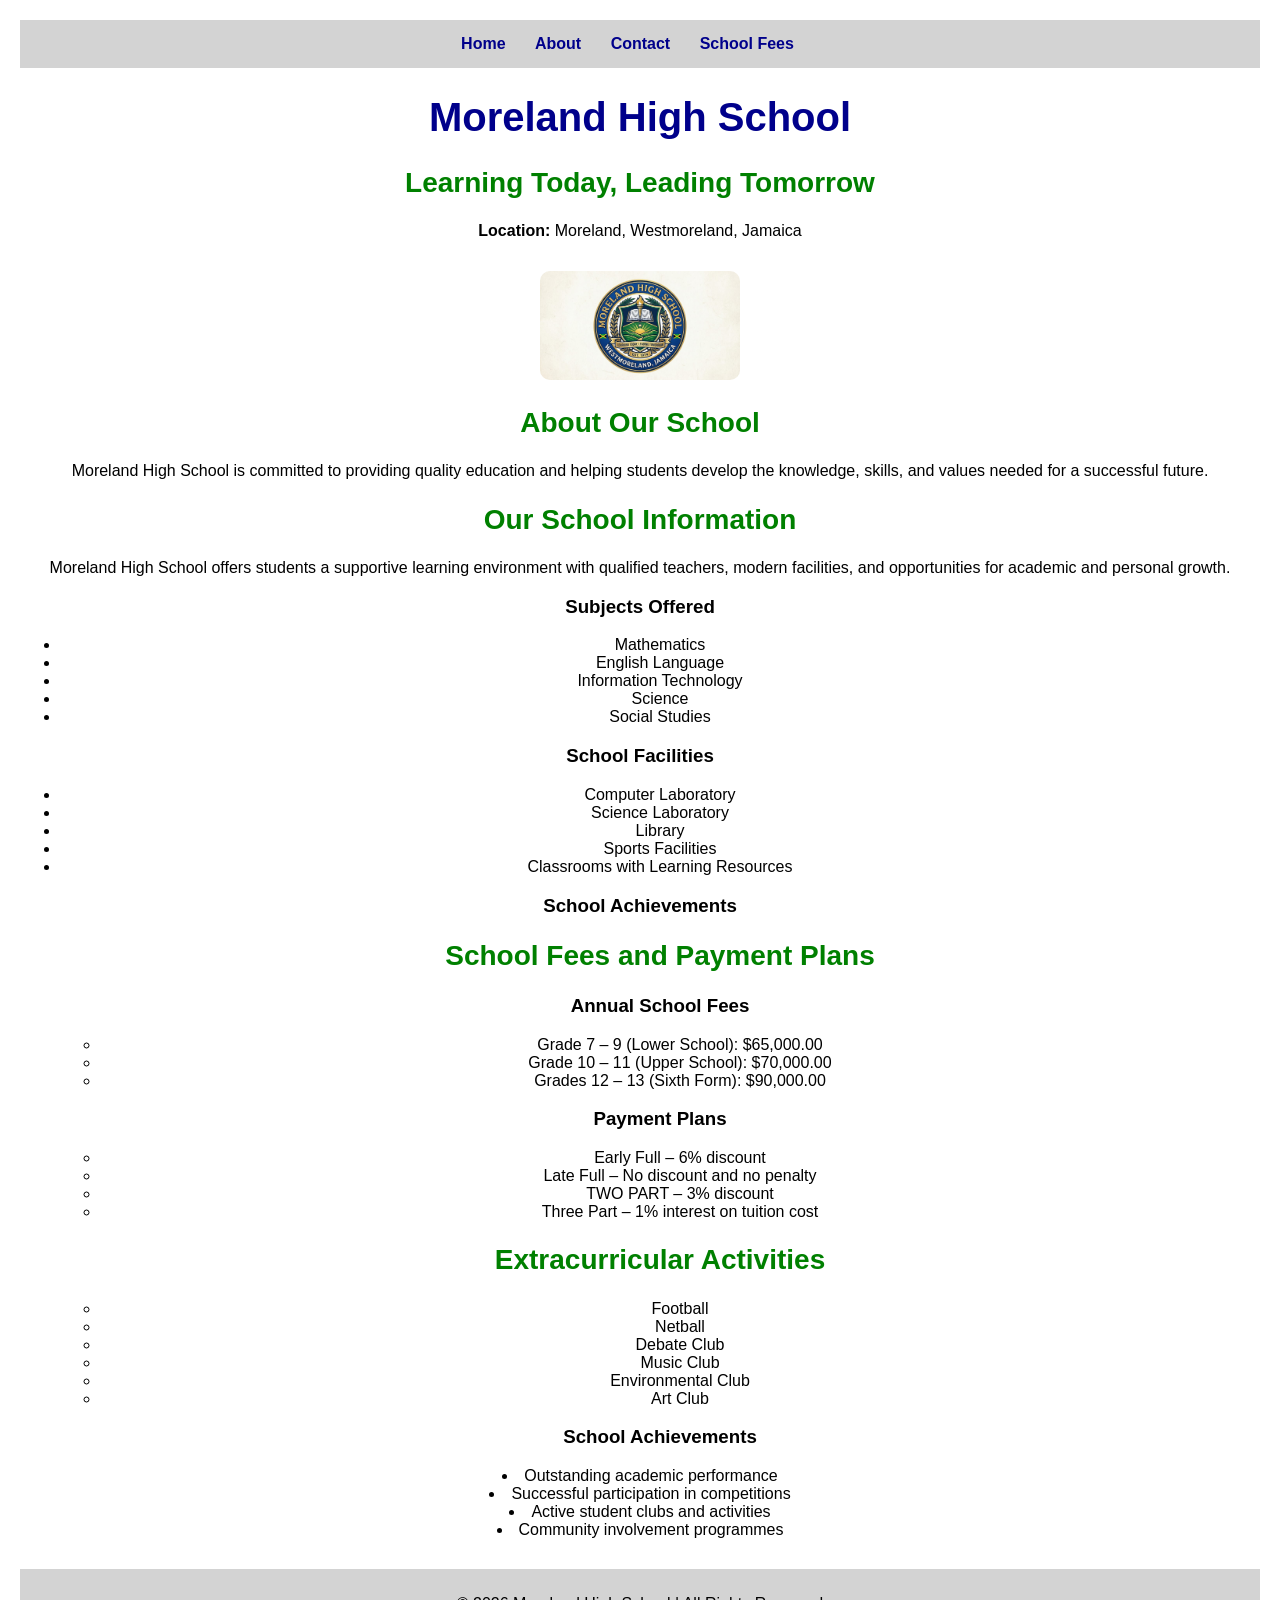
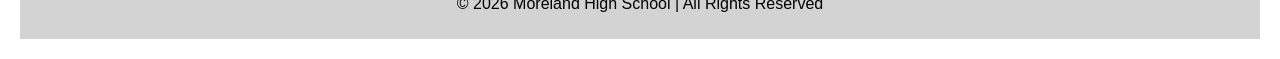
<file: index.html>
<!DOCTYPE html>
<html lang="en">
<head>
    <meta charset="UTF-8">
    <meta name="viewport" content="width=device-width, initial-scale=1.0">
    <title>Moreland High School</title>
</head>
<body>
<nav>

<a href="index.html">Home</a>

<a href="about.html">About</a>

<a href="contact.html">Contact</a>

<a href="#fees">School Fees</a>

</nav>
<main>
<h1>Moreland High School</h1>
<link rel="stylesheet" href="style.css">
<h2>Learning Today, Leading Tomorrow</h2>
<p><strong>Location:</strong> Moreland, Westmoreland, Jamaica</p>
<img src="logo.png" alt="Moreland High School Logo" width="200">
<h2>About Our School</h2>

<p>
Moreland High School is committed to providing quality education and helping students develop the knowledge, skills, and values needed for a successful future.
</p>
<h2>Our School Information</h2>

<p>
Moreland High School offers students a supportive learning environment with qualified teachers, modern facilities, and opportunities for academic and personal growth.
</p>

<h3>Subjects Offered</h3>

<ul>
    <li>Mathematics</li>
    <li>English Language</li>
    <li>Information Technology</li>
    <li>Science</li>
    <li>Social Studies</li>
</ul>
<h3>School Facilities</h3>

<ul>
    <li>Computer Laboratory</li>
    <li>Science Laboratory</li>
    <li>Library</li>
    <li>Sports Facilities</li>
    <li>Classrooms with Learning Resources</li>
</ul>
<h3>School Achievements</h3>

<ul>

    <h2 id="fees">School Fees and Payment Plans</h2>

<h3>Annual School Fees</h3>

<ul>
    <li>Grade 7 – 9 (Lower School): $65,000.00</li>
    <li>Grade 10 – 11 (Upper School): $70,000.00</li>
    <li>Grades 12 – 13 (Sixth Form): $90,000.00</li>
</ul>

<h3>Payment Plans</h3>

<ul>
    <li>Early Full – 6% discount</li>
    <li>Late Full – No discount and no penalty</li>
    <li>TWO PART – 3% discount</li>
    <li>Three Part – 1% interest on tuition cost</li>
</ul>
    <h2>Extracurricular Activities</h2>

<ul>
    <li>Football</li>
    <li>Netball</li>
    <li>Debate Club</li>
    <li>Music Club</li>
    <li>Environmental Club</li>
    <li>Art Club</li>
</ul>

    <h3>School Achievements</h3>
</ul>
    <li>Outstanding academic performance</li>
    <li>Successful participation in competitions</li>
    <li>Active student clubs and activities</li>
    <li>Community involvement programmes</li>
</ul>
</main>
<footer>

<p>© 2026 Moreland High School | All Rights Reserved</p>

</footer>
</body>
</html>
</file>
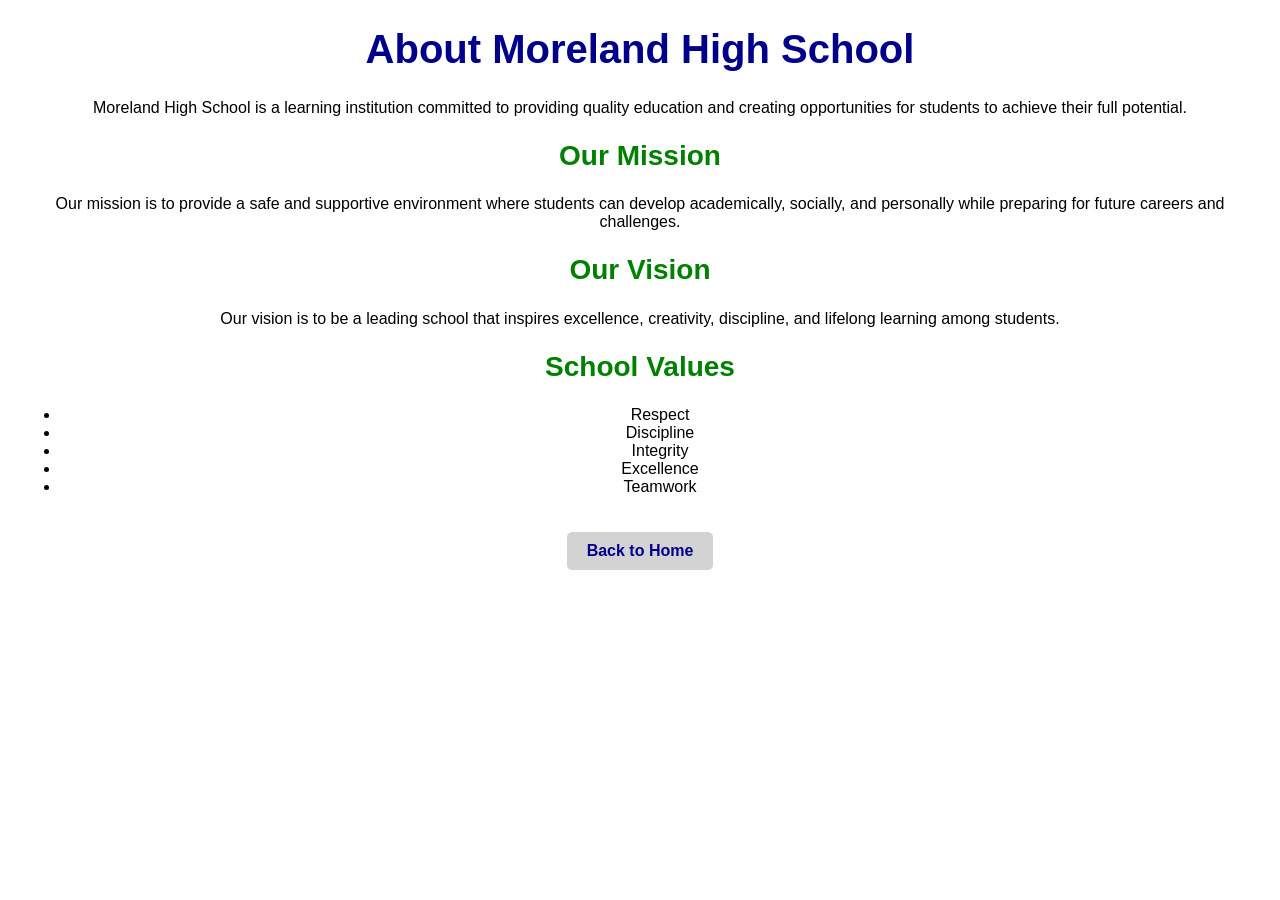
<file: about.html>
<!DOCTYPE html>
<html>

<head>
<title>About Moreland High School</title>
</head>

<body>

<h1>About Moreland High School</h1>
<link rel="stylesheet" href="style.css">
<p>
Moreland High School is a learning institution committed to providing quality education and creating opportunities for students to achieve their full potential.
</p>

<h2>Our Mission</h2>

<p>
Our mission is to provide a safe and supportive environment where students can develop academically, socially, and personally while preparing for future careers and challenges.
</p>

<h2>Our Vision</h2>

<p>
Our vision is to be a leading school that inspires excellence, creativity, discipline, and lifelong learning among students.
</p>

<h2>School Values</h2>

<ul>
    <li>Respect</li>
    <li>Discipline</li>
    <li>Integrity</li>
    <li>Excellence</li>
    <li>Teamwork</li>
</ul>

<a class="back-home" href="index.html">Back to Home</a>

</body>

</html>
</file>
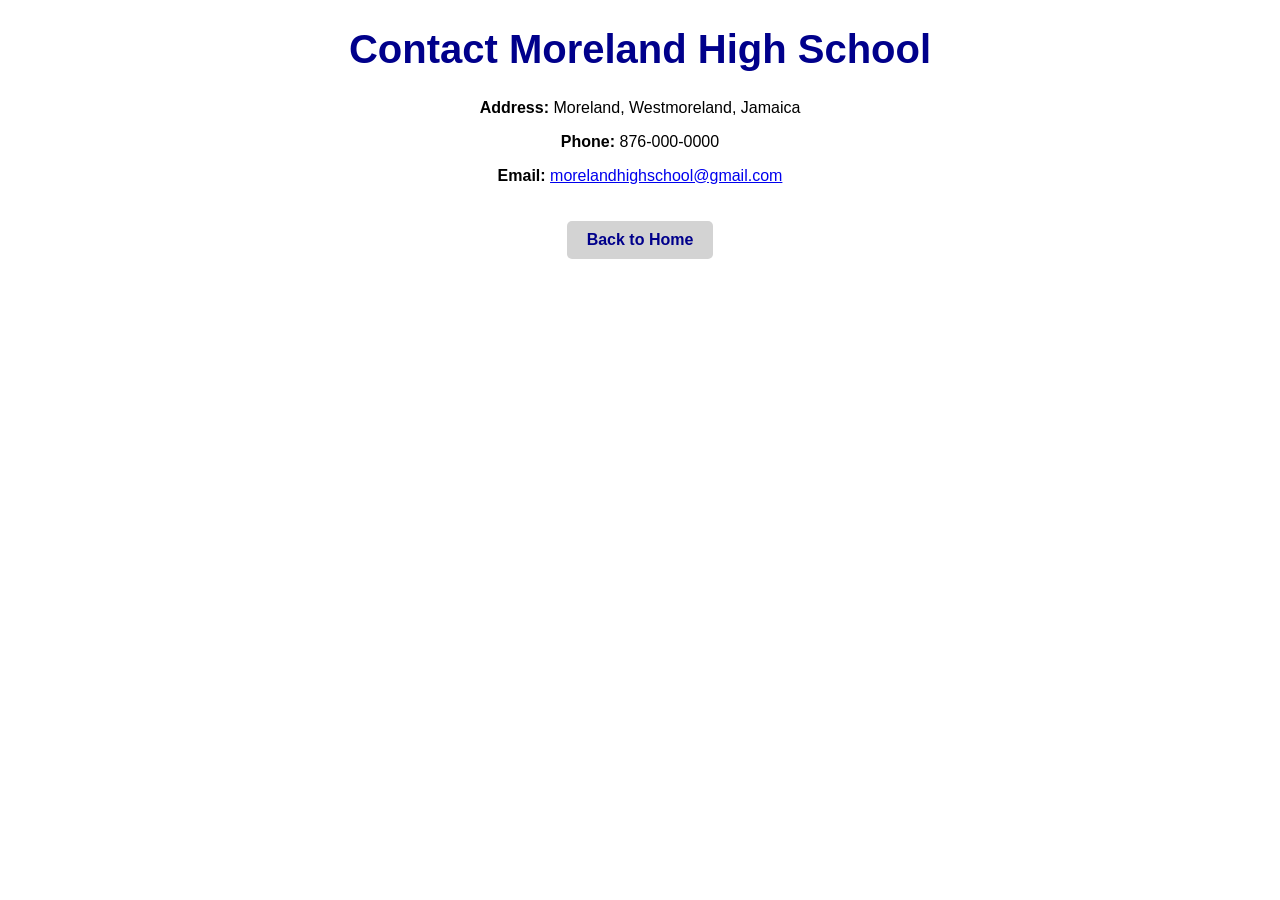
<file: contact.html>
<!DOCTYPE html>
<html>

<head>
<title>Contact Moreland High School</title>
</head>

<body>

<h1>Contact Moreland High School</h1>
<link rel="stylesheet" href="style.css">
<p><strong>Address:</strong> Moreland, Westmoreland, Jamaica</p>

<p><strong>Phone:</strong> 876-000-0000</p>

<p>
<strong>Email:</strong>
<a href="mailto:morelandhighschool@gmail.com">morelandhighschool@gmail.com</a>
</p>

<a class="back-home" href="index.html">Back to Home</a>

</body>

</html>
</file>
<file: style.css>
body {
    font-family: Arial, sans-serif;
    margin: 20px;
}

h1 {
    color: darkblue;
}

h2 {
    color: green;
}
nav {
    background-color: lightgray;
    padding: 15px;
    margin-bottom: 20px;
}

nav a {
    margin-right: 25px;
    text-decoration: none;
    color: darkblue;
    font-weight: bold;
}

body {
    text-align: center;
}

img {
    margin-top: 15px;
}
footer {
    margin-top: 30px;
    padding: 10px;
    background-color: lightgray;
}
h1 {
    font-size: 40px;
}

h2 {
    font-size: 28px;
}

img {
    border-radius: 10px;
    width: 200px;
}
.back-home {
    display: inline-block;
    margin-top: 20px;
    padding: 10px 20px;
    background-color: lightgray;
    color: darkblue;
    text-decoration: none;
    font-weight: bold;
    border-radius: 5px;
}
</file>
